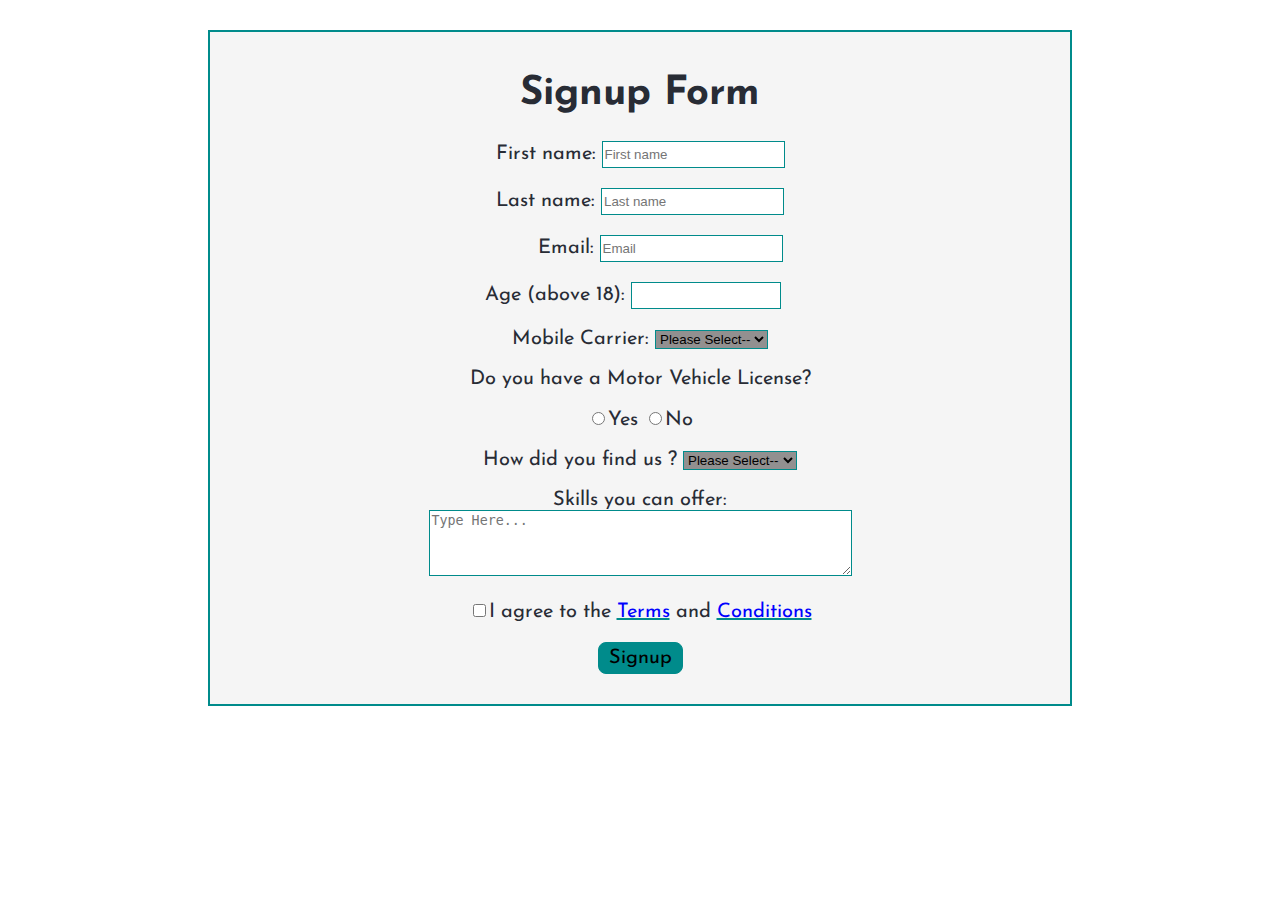
<file: index.html>
<!DOCTYPE html>
<html>
    <head>
  
        <meta charset="utf-8">
        <meta name="viewport" content="width=device-width,initial-scale=1">
        <title>Signup Form</title>
        <link rel="stylesheet" href="Styles/mainstyle.css" type="text/css">
        <link rel="stylesheet" href="https://fonts.googleapis.com/css?family=Josefin+Sans">
        <script src="https://ajax.googleapis.com/ajax/libs/jquery/3.5.1/jquery.min.js"></script>
    
    </head>

    <body>

        

        <div class="container">
            <h1>Signup Form</h1>

            <!--form beginning-->

        <form id="signup" onsubmit="myFunction()">

            <!--for first name-->
            <label for="fname">First name:</label>
            <input type="text" id="fname" name="fname" pattern="[A-Za-z ]+" placeholder="First name" required><br><br>

            <!--for last name-->
            <label for="lname">Last name:</label>
            <input type="text" id="lname" name="lname" pattern="[A-Za-z ]+" placeholder="Last name" required><br><br>

            <!--for email-->
            <label for="email" id="lemail">Email:</label>
            <input type="email"  placeholder="Email" id="email" name="email" pattern="[a-z0-9._%+-]+@[a-z0-9.-]+\.[a-z]{2, 4}" required><br><br>

            <!--for age-->
            <label for="age" id="lage">Age (above 18):</label>
            <input type="number" id="age" name="age"  min="18" required><br><br>

            <!--option list for mobile carriers-->
            <label for="mobilecarriers">Mobile Carrier:</label>
            <select id="mobilecarriers" name="mobilecarriers" required>
                <option value="">Please Select--</option>
                <option value="Airtel">Airtel</option>
                <option value="Bsnl">Bsnl</option>
                <option value="Jio">Jio</option>
                <option value="Vi">Vi</option>
            </select><br><br>

            <!--yes no radio button-->
            
            <label for="yes_no_radio">Do you have a Motor Vehicle License?</label><br></br>
            <input type="radio" name="yes_no" value="yes" required>Yes</input>
            <input type="radio" name="yes_no" value="no">No</input>
            
            <!--option list for vehicles in case of yes-->
            <p class="vehicleselector">
            <label for="vehicle">Type of Vehicle:</label>
            <select id="vehicle" name="vehicle">
                <option value="">Please Select--</option>
                <option value="Auto">Auto</option>
                <option value="Bike">Bike</option>
                <option value="Car">Car</option>
                <option value="Van">Van</option>
            </select>
            </p><br><br>

            <!--Option list for source of info-->

            <label for="info">How did you find us ?</label>
            <select id="info" name="info" required>
                <option value="">Please Select--</option>
                <option value="Advertisements">Advertisements</option>
                <option value="Social Media">Social Media</option>
                <option value="Colleagues">Colleagues</option>
                <option value="Other means">Other means</option>
            </select><br><br>

            <!--multiline textarea-->
            <label for="skills">Skills you can offer:</label><br>
            <textarea id="skills" name="skills" rows="4" cols="50" placeholder="Type Here..."></textarea><br><br>

            <!--Checkbox for terms and condition-->
            <input type="checkbox" name="check" id="check" required>I agree to the <a href="templates/terms.html">Terms</a> and <a href="templates/terms.html">Conditions</a></input><br><br>
           
            <!--submit button-->
            <input type="submit" value="Signup" id="submit" ><br>
          </form>
          <!--form end-->
          </div>
          <script src="Scripts/myscript.js"></script>

     </body>

</html>
</file>
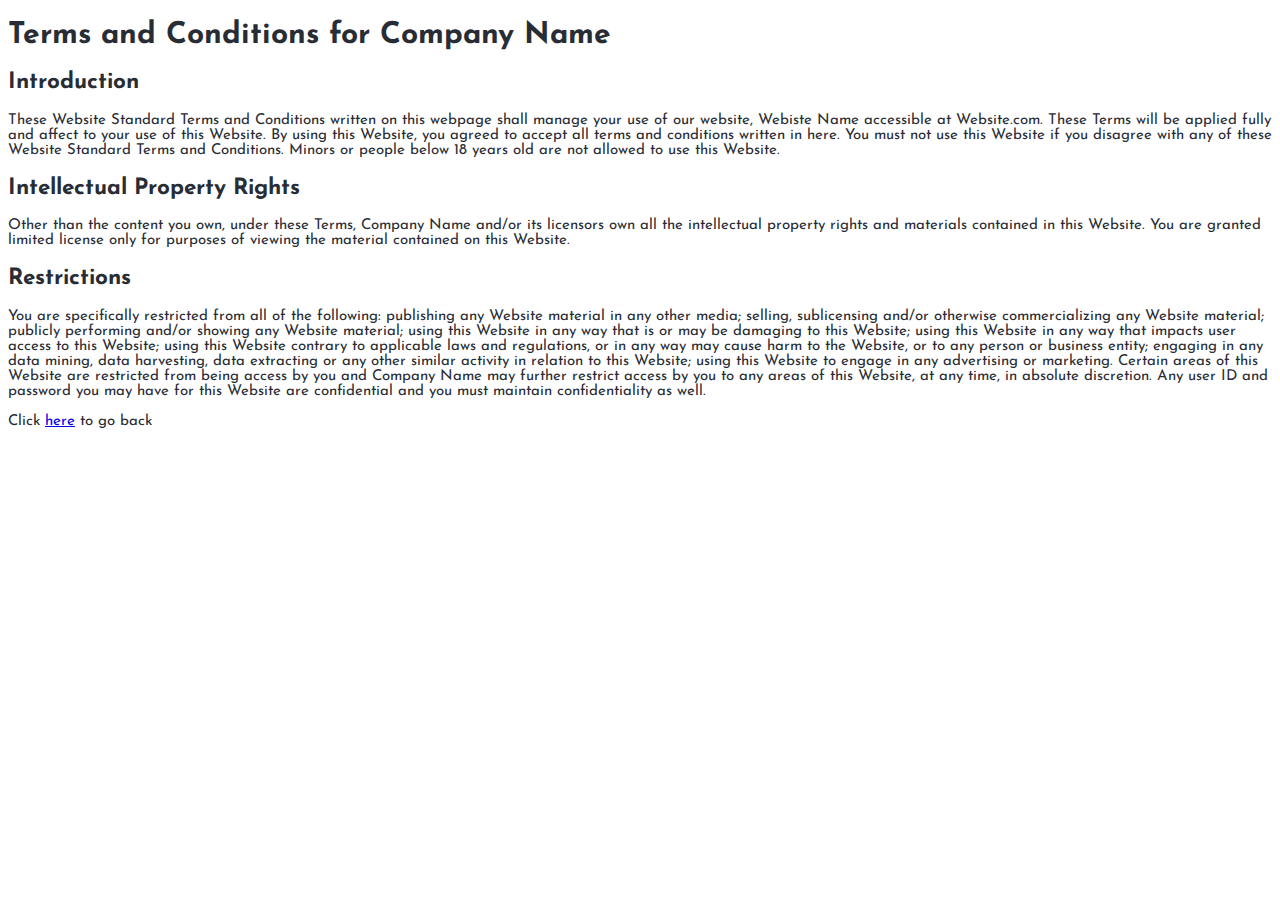
<file: templates/terms.html>
<!DOCTYPE html>
<html>
    <head>
  
        <meta charset="utf-8">
        <meta name="viewport" content="width=device-width,initial-scale=1">
        <title>Signup Form</title>
        <link rel="stylesheet" href="../Styles/myterms.css" type="text/css">
        <link rel="stylesheet" href="https://fonts.googleapis.com/css?family=Josefin+Sans">
    
    </head>

    <body>
        
            <h1>Terms and Conditions for Company Name</h1>
            <h2>Introduction</h2>
            <p>These Website Standard Terms and Conditions written on this webpage shall manage your use of our website, Webiste Name accessible at Website.com.
            
            These Terms will be applied fully and affect to your use of this Website. By using this Website, you agreed to accept all terms and conditions written in here. You must not use this Website if you disagree with any of these Website Standard Terms and Conditions.
            
            Minors or people below 18 years old are not allowed to use this Website.
            </P>
            <h2>Intellectual Property Rights</h2>
            <P>
            Other than the content you own, under these Terms, Company Name and/or its licensors own all the intellectual property rights and materials contained in this Website.
            
            You are granted limited license only for purposes of viewing the material contained on this Website.
           </P>
            <h2>Restrictions</h2>
            <P>You are specifically restricted from all of the following:
            
            publishing any Website material in any other media;
            selling, sublicensing and/or otherwise commercializing any Website material;
            publicly performing and/or showing any Website material;
            using this Website in any way that is or may be damaging to this Website;
            using this Website in any way that impacts user access to this Website;
            using this Website contrary to applicable laws and regulations, or in any way may cause harm to the Website, or to any person or business entity;
            engaging in any data mining, data harvesting, data extracting or any other similar activity in relation to this Website;
            using this Website to engage in any advertising or marketing.
            Certain areas of this Website are restricted from being access by you and Company Name may further restrict access by you to any areas of this Website, at any time, in absolute discretion. Any user ID and password you may have for this Website are confidential and you must maintain confidentiality as well.
            </P>
            <P>
            Click <a href="../index.html">here</a> to go back</P>
    </body>

</html>
</file>
<file: Styles/mainstyle.css>
body{
    text-align: center;
    font-family: "Josefin Sans";
    font-size: 20px;
    color: #282c35;

}
#lemail{
    margin-left: 40px;
}
#age{
    width: 144px;
    margin-right: 15px;
}
.container{
    background-color: #f5f5f5;
    padding-top: 15px;
    padding-bottom: 30px;
    margin-top: 30px;
    margin-left: 200px;
    margin-right: 200px;
    border: 2px solid #008b8b;
}
a{
    color: blue;
    text-decoration-line:underline ;
    text-decoration-color: #008b8b;
}
input{
    padding-top: 5px;
    padding-bottom:5px;
    
}

#submit{
    background-color: #008b8b;
    color: white;
    padding:5px 10px 5px 10px;
    font-family:"Josefin Sans";
    border-radius: 8px;
    font-size: 20px;
    color: black;
    
}
select{
    background-color: rgb(146, 144, 144);
}
select,input,textarea{
    border: 1px solid #008b8b;
}
</file>
<file: Styles/myterms.css>
body{
    
    font-family: "Josefin Sans";
    font-size: 15px;
    color: #282c35;

}
</file>
